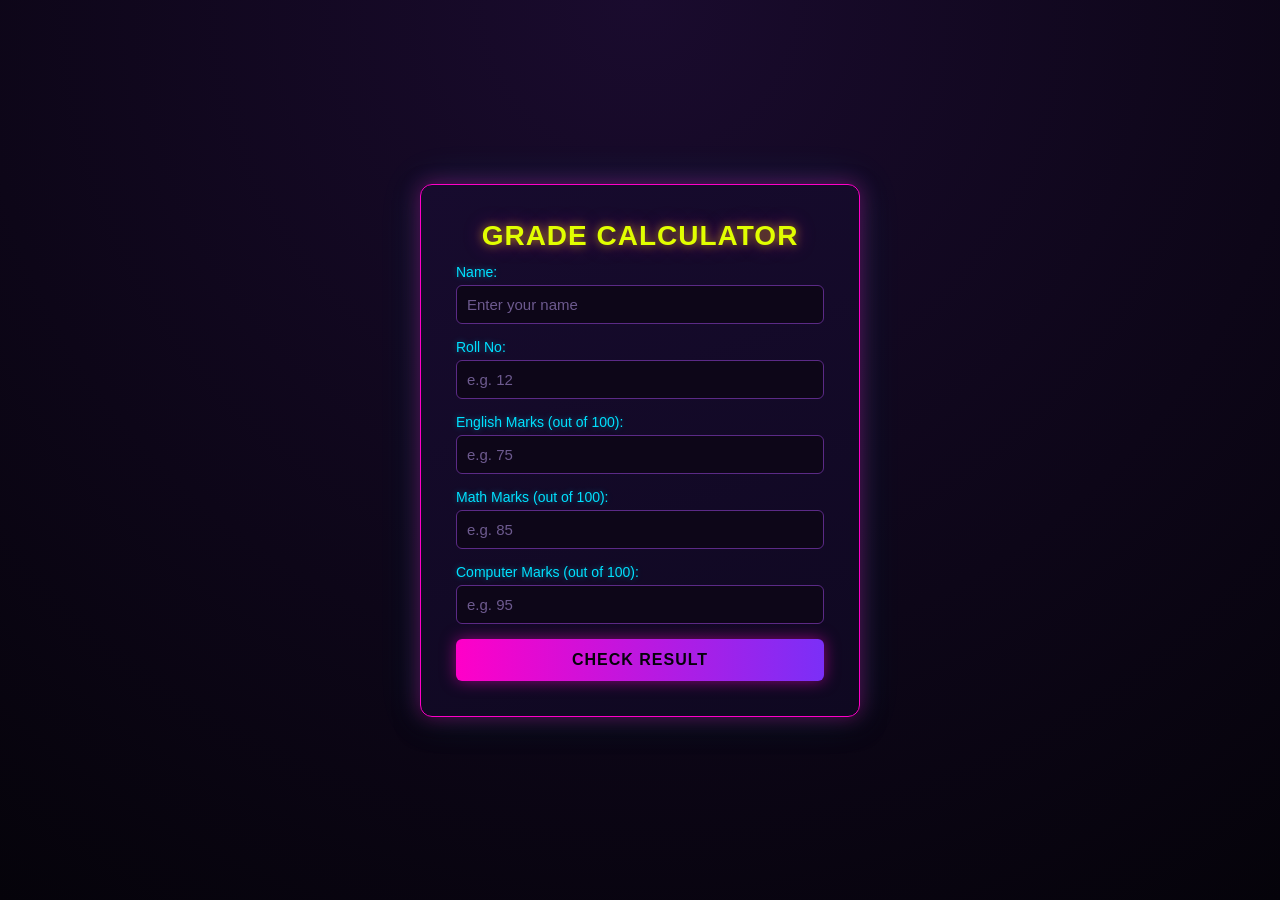
<file: index.html>
<!doctype html>
<html lang="en">
  <head>
    <meta charset="UTF-8" />
    <meta name="viewport" content="width=device-width, initial-scale=1.0" />
    <title>Student Grade Calculator</title>
    <link rel="stylesheet" href="style.css" />
  </head>
  <body>
    <!-- Grade Card -->
    <div id="box">
      <h1>Grade Calculator</h1>

      <!-- Form -->
      <form>
        <!-- Name -->
        <div class="inp-label">
          <label for="userName">Name:</label>
          <input
            type="text"
            id="userName"
            placeholder="Enter your name"
            required
          />
        </div>

        <!-- Roll No -->
        <div class="inp-label">
          <label for="userRollNo">Roll No:</label>
          <input type="number" id="userRollNo" placeholder="e.g. 12" required />
        </div>

        <!-- English Marks -->
        <div class="inp-label">
          <label for="engMarks">English Marks (out of 100):</label>
          <input
            type="number"
            id="engMarks"
            min="0"
            max="100"
            placeholder="e.g. 75"
            required
          />
        </div>

        <!-- Math Marks -->
        <div class="inp-label">
          <label for="mathMarks">Math Marks (out of 100):</label>
          <input
            type="number"
            id="mathMarks"
            min="0"
            max="100"
            placeholder="e.g. 85"
            required
          />
        </div>

        <!-- Computer Marks -->
        <div class="inp-label">
          <label for="compMarks">Computer Marks (out of 100):</label>
          <input
            type="number"
            id="compMarks"
            min="0"
            max="100"
            placeholder="e.g. 95"
            required
          />
        </div>

        <button type="submit">Check Result</button>
      </form>

      <p id="result"></p>
    </div>

    <!-- js file -->
    <script src="app.js"></script>
  </body>
</html>
</file>
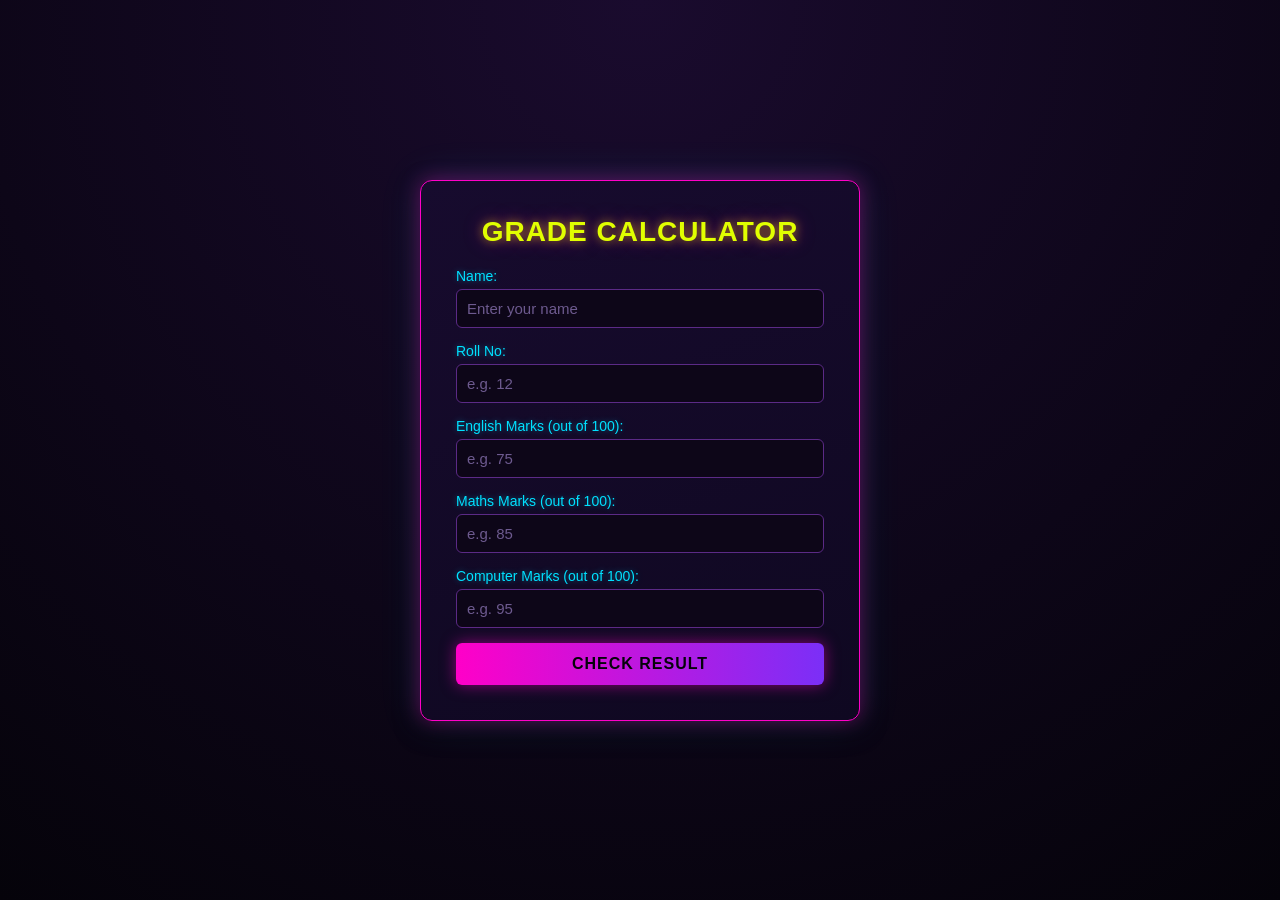
<file: Project/index.html>
<!doctype html>
<html lang="en">
  <head>
    <meta charset="UTF-8" />
    <meta name="viewport" content="width=device-width, initial-scale=1.0" />
    <title>Project | Student Grade Calculator</title>
    <link rel="stylesheet" href="style.css" />
  </head>
  <body>
    <div id="box">
      <h1>Grade Calculator</h1>

      <form onsubmit="calculateGrade(event)">
        <!-- Name -->
        <div class="inp-label">
          <label for="userName">Name:</label>
          <input
            type="text"
            id="userName"
            placeholder="Enter your name"
            required
          />
        </div>

        <!-- Roll No -->
        <div class="inp-label">
          <label for="userRollNo">Roll No:</label>
          <input type="number" id="userRollNo" placeholder="e.g. 12" required />
        </div>

        <!-- English Marks -->
        <div class="inp-label">
          <label for="engMarks">English Marks (out of 100):</label>
          <input
            type="number"
            id="engMarks"
            min="0"
            max="100"
            placeholder="e.g. 75"
            required
          />
        </div>

        <!-- Math Marks -->
        <div class="inp-label">
          <label for="mathMarks">Maths Marks (out of 100):</label>
          <input
            type="number"
            id="mathMarks"
            min="0"
            max="100"
            placeholder="e.g. 85"
            required
          />
        </div>

        <!-- Computer Marks -->
        <div class="inp-label">
          <label for="compMarks">Computer Marks (out of 100):</label>
          <input
            type="number"
            id="compMarks"
            min="0"
            max="100"
            placeholder="e.g. 95"
            required
          />
        </div>

        <button type="submit">Check Result</button>
      </form>

      <p id="result"></p>
    </div>

    <!-- js file -->

    <script src="app.js"></script>
  </body>
</html>
</file>
<file: style.css>
/* Universal Properties */

* {
  margin: 0;
  padding: 0;
  box-sizing: border-box;
  font-family: "Segoe UI", Tahoma, Geneva, Verdana, sans-serif;
}

/* Body */

body {
  width: 100%;
  min-height: 100vh;
  /* height: auto; */
  padding: 20px;
  box-sizing: border-box;
  display: flex;
  justify-content: center;
  align-items: center;
  background: radial-gradient(
    circle at top,
    #1a0b2e 0%,
    #0d0618 60%,
    #05030a 100%
  ); /* important */
}

/* Grade Card */

#box {
  width: 100%;
  max-width: 440px;
  /* max-width: 420px; */
  padding: 35px;
  /* padding: 20px 24px; */
  border: 1px solid #ff00c8;
  border-radius: 12px;
  display: flex;
  flex-direction: column;
  justify-content: center;
  align-items: center;
  /* gap: 20px; */
  gap: 12px;
  background: linear-gradient(160deg, #170b2e 0%, #0f0821 100%); /* important */
  box-shadow:
    0 0 20px rgba(255, 0, 200, 0.35),
    0 0 40px rgba(0, 225, 255, 0.15),
    0 8px 25px rgba(0, 0, 0, 0.6); /* important */
}

/* h1 */

h1 {
  color: #e1ff00;
  text-align: center;
  font-size: 28px;
  text-transform: uppercase;
  letter-spacing: 1px;
  text-shadow:
    0 0 10px rgba(255, 215, 0, 0.6),
    0 0 20px rgba(255, 0, 200, 0.4); /* important */
}

/* Form */

form {
  width: 100%;
  display: flex;
  flex-direction: column;
  gap: 15px;
  /* gap: 10px; */
}

/* Label Input Box */

.inp-label {
  width: 100%;
  display: flex;
  flex-direction: column;
  gap: 5px;
}

/* Label */

label {
  font-size: 14px;
  color: #00e1ff;
  text-shadow: 0 0 6px rgba(0, 225, 255, 0.4);
}

/* Input */

input {
  width: 100%;
  padding: 10px;
  /* padding: 7px 10px; */
  background-color: #0d0618;
  color: #f5f0ff;
  font-size: 15px;
  border: 1px solid #5b2a86;
  border-radius: 6px;
}

input::placeholder {
  color: #6d5a8f;
}

input:focus {
  outline: none;
  border-color: #ff00c8;
  box-shadow: 0 0 10px rgba(255, 0, 200, 0.6);
}

/* Fix - Chrome autofill white background issue */

input:-webkit-autofill,
input:-webkit-autofill:hover,
input:-webkit-autofill:focus,
input:-webkit-autofill:active {
  -webkit-text-fill-color: #f5f0ff !important;
  -webkit-box-shadow: 0 0 0px 1000px #0d0618 inset !important;
  box-shadow: 0 0 0px 1000px #0d0618 inset !important;
  caret-color: #f5f0ff;
  transition: background-color 5000s ease-in-out 0s; /* delays browser's own transition */
}

/* Check Result Button */

button {
  width: 100%;
  padding: 12px;
  background: linear-gradient(90deg, #ff00c8, #7b2ff7, #00e1ff); /* important */
  background-size: 200% auto; /* important */
  color: #05030a;
  border: none;
  border-radius: 6px;
  font-size: 16px;
  font-weight: bold;
  letter-spacing: 1px;
  text-transform: uppercase;
  cursor: pointer;
  box-shadow: 0 0 15px rgba(255, 0, 200, 0.5); /* important */
  transition:
    background-position 0.4s ease,
    box-shadow 0.3s ease,
    transform 0.15s ease; /* important */
}

button:hover {
  background-position: right center; /* important */
  box-shadow: 0 0 25px rgba(0, 225, 255, 0.7);
  transform: translateY(-1px); /* important */
}

/* Result */

#result {
  width: 100%;
  display: none;
  padding: 15px;
  color: #f5f0ff;
  background-color: #0d0618;
  border-left: 5px solid #e1ff00;
  border-radius: 4px;
  box-shadow: inset 0 0 15px rgba(123, 47, 247, 0.25); /* important */
  margin-bottom: 8px;
  font-size: 15px;
  line-height: 1.75rem;
}

/* Status Pass & Fail */

.pass {
  color: #37ff00;
  font-weight: bold;
  text-shadow: 0 0 8px rgba(4, 255, 0, 0.6);
}

.fail {
  color: #ff0000;
  font-weight: bold;
  text-shadow: 0 0 8px rgba(255, 0, 0, 0.6);
}

/* Responsive */

/* Laptop Screen (Low Height) Specific Adjustment */

@media screen and (max-height: 800px) {
  body {
    padding: 12px;
  }

  #box {
    max-width: 410px;
    padding: 25px 30px;
    padding-bottom: 26px;
    gap: 15px;
  }

  h1 {
    font-size: 24px;
    letter-spacing: 0.8px;
  }

  form {
    gap: 12px;
  }

  .inp-label {
    gap: 5px;
  }

  label {
    font-size: 13px;
  }

  input {
    padding: 8px 12px;
    font-size: 14px;
  }

  button {
    padding: 10px;
    font-size: 14px;
  }

  #result {
    padding: 12px 14px;
    font-size: 14px;
    line-height: 1.55rem;
  }
}

@media screen and (max-width: 440px) {
  #box {
    /* max-width: 400px; */
    padding: 24px;
  }

  h1 {
    font-size: 22px;
  }
}
</file>
<file: Project/style.css>
* {
  margin: 0;
  padding: 0;
  box-sizing: border-box;
  font-family: "Segoe UI", Tahoma, Geneva, Verdana, sans-serif;
}

body {
  width: 100%;
  min-height: 100vh;
  padding: 20px;
  display: flex;
  justify-content: center;
  align-items: center;
  background: radial-gradient(
    circle at top,
    #1a0b2e 0%,
    #0d0618 60%,
    #05030a 100%
  ); /* important */
}

#box {
  width: 100%;
  max-width: 440px;
  padding: 35px;
  border: 1px solid #ff00c8;
  border-radius: 12px;
  display: flex;
  flex-direction: column;
  justify-content: center;
  align-items: center;
  gap: 20px;
  background: linear-gradient(160deg, #170b2e 0%, #0f0821 100%); /* important */
  box-shadow:
    0 0 20px rgba(255, 0, 200, 0.35),
    0 0 40px rgba(0, 225, 255, 0.15),
    0 8px 25px rgba(0, 0, 0, 0.6); /* important */
}

h1 {
  color: #e1ff00;
  text-align: center;
  font-size: 28px;
  text-transform: uppercase;
  letter-spacing: 1px;
  text-shadow:
    0 0 10px rgba(255, 215, 0, 0.6),
    0 0 20px rgba(255, 0, 200, 0.4); /* important */
}

form {
  width: 100%;
  display: flex;
  flex-direction: column;
  gap: 15px;
}

.inp-label {
  width: 100%;
  display: flex;
  flex-direction: column;
  gap: 5px;
}

label {
  font-size: 14px;
  color: #00e1ff;
  text-shadow: 0 0 6px rgba(0, 225, 255, 0.4);
}

input {
  width: 100%;
  padding: 10px;
  background-color: #0d0618;
  color: #f5f0ff;
  font-size: 15px;
  border: 1px solid #5b2a86;
  border-radius: 6px;
}

input::placeholder {
  color: #6d5a8f;
}

input:focus {
  outline: none;
  border-color: #ff00c8;
  box-shadow: 0 0 10px rgba(255, 0, 200, 0.6);
}

/* Fix - Chrome autofill white background issue */

input:-webkit-autofill,
input:-webkit-autofill:hover,
input:-webkit-autofill:focus,
input:-webkit-autofill:active {
  -webkit-text-fill-color: #f5f0ff !important;
  -webkit-box-shadow: 0 0 0px 1000px #0d0618 inset !important;
  box-shadow: 0 0 0px 1000px #0d0618 inset !important;
  caret-color: #f5f0ff;
  transition: background-color 5000s ease-in-out 0s; /* delays browser's own transition */
}

button {
  width: 100%;
  padding: 12px;
  background: linear-gradient(90deg, #ff00c8, #7b2ff7, #00e1ff); /* important */
  background-size: 200% auto; /* important */
  color: #05030a;
  border: none;
  border-radius: 6px;
  font-size: 16px;
  font-weight: bold;
  letter-spacing: 1px;
  text-transform: uppercase;
  cursor: pointer;
  box-shadow: 0 0 15px rgba(255, 0, 200, 0.5); /* important */
  transition:
    background-position 0.4s ease,
    box-shadow 0.3s ease,
    transform 0.15s ease; /* important */
}

button:hover {
  background-position: right center; /* important */
  box-shadow: 0 0 25px rgba(0, 225, 255, 0.7);
  transform: translateY(-1px); /* important */
}

#result {
  width: 100%;
  display: none;
  padding: 15px;
  color: #f5f0ff;
  background-color: #0d0618;
  border-left: 5px solid #e1ff00;
  border-radius: 4px;
  box-shadow: inset 0 0 15px rgba(123, 47, 247, 0.25); /* important */
  margin-bottom: 8px;
  font-size: 15px;
  line-height: 1.75rem;
}

.pass {
  color: #37ff00;
  font-weight: bold;
  text-shadow: 0 0 8px rgba(4, 255, 0, 0.6);
}

.fail {
  color: #ff0000;
  font-weight: bold;
  text-shadow: 0 0 8px rgba(255, 0, 0, 0.6);
}

@media screen and (max-width: 500px) {
  #box {
    padding: 25px;
  }

  h1 {
    font-size: 24px;
    text-align: center;
  }
}

@media screen and (max-width: 380px) {
  #box {
    padding: 18px;
    gap: 15px;
  }
}
</file>
